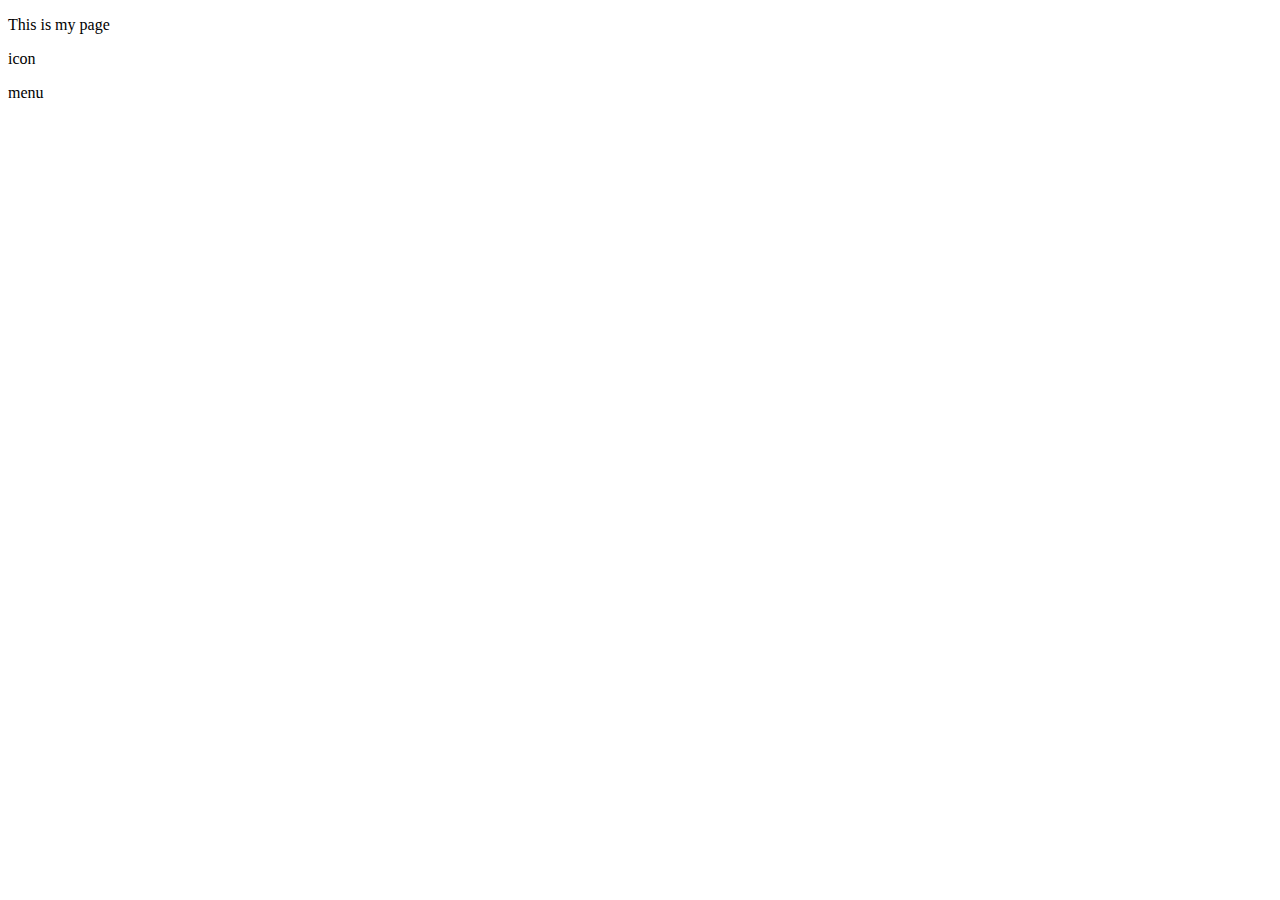
<file: sample.html>
<!DOCTYPE html>
<html lang="en">
<head>
    <meta charset="UTF-8">
    <meta name="viewport" content="width=device-width, initial-scale=1.0">
    <title>Flex Box</title>
    <link rel="stylesheet" href="style.css">
</head>
<body>
    <div class="container">
        <p>
            This is my page
        </p>
        <div class="child">
            <div><p>icon</p></div>

            <d><p>menu</p></d>
        </div>
    </div>
    
</body>
</html>
</file>
<file: style.css>
h1{
    color: yellow;
}
img{
    width: 300px;

}

.mango{
    color: blue;
}
.food{
    background-color: greenyellow;
}
</file>
